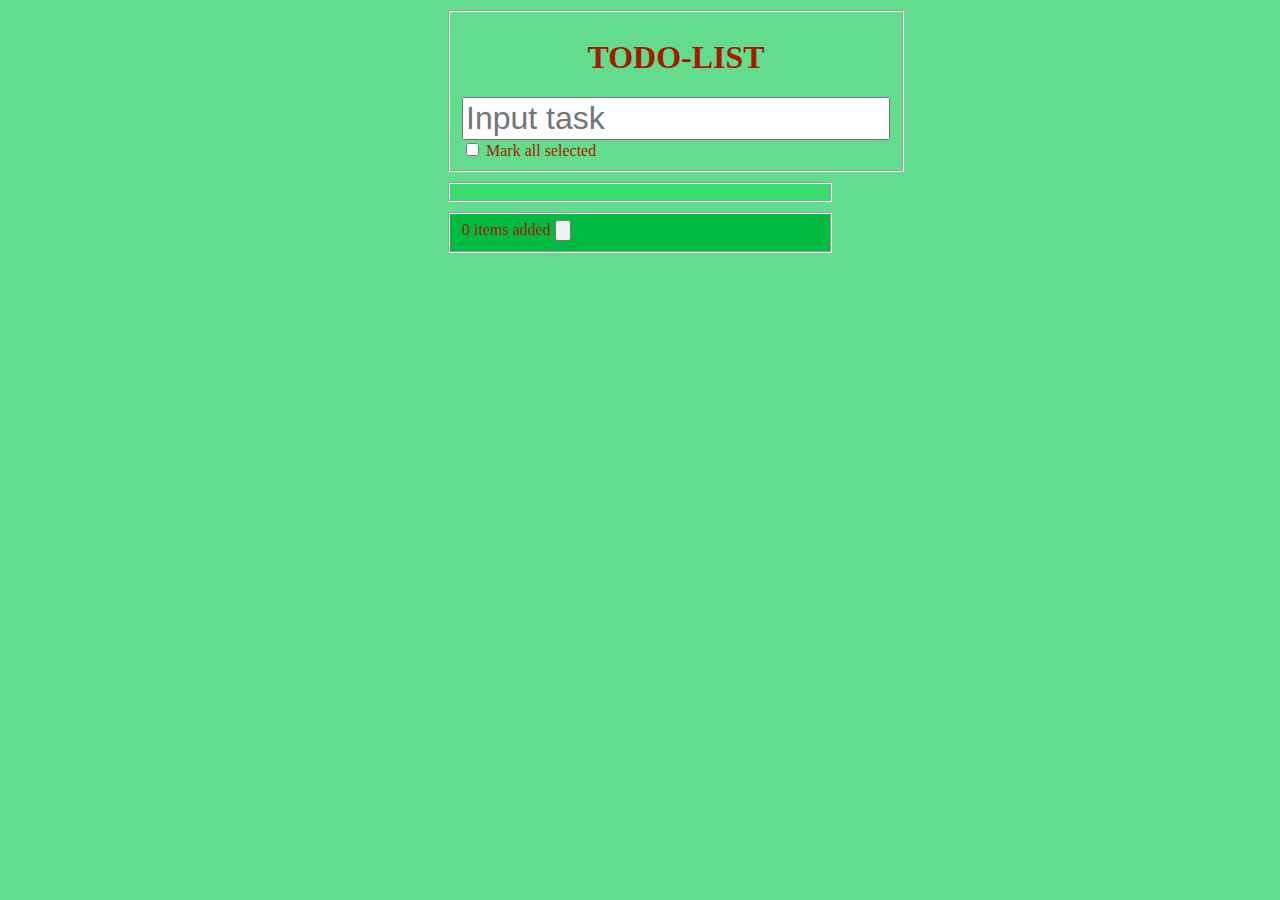
<file: java_my/index.html>
<!DOCTYPE html>
<html>
    <head lang="ru">
        <meta charset="UTF-8">
        <title>TODO</title>
        <link rel="stylesheet" type="text/css" href="style.css">
    </head>
    <body>
        <form class="Forms">
            <fieldset id="header">
                <h1 align=center>TODO-LIST</h1>
                <div id="input">
                    <input type=text id=InputText placeholder="Input task">
                </div>

                <div>
                    <input type="checkbox" id="MarkBox">
                    <label>Mark all selected</label>
                </div>
            </fieldset>
            <fieldset id="list_set">
            </fieldset>
            <fieldset id="counter">
                <span> 0 items added</span>
                <input type="button" id="RemoveAll">
            </fieldset>
        </form>
    </body>
    <script type="text/javascript" src="http://code.jquery.com/jquery-2.0.0.min.js">
    </script>

    <script type="text/javascript">
        var count = 0;
        var count_checked = 0;
        $(document).ready(function() {
            $('#InputText').keypress(function(e) {
                if (e.which == 13) {
                    var item_text = $('#InputText:text').val();
                    var item = $('<div class="Item">');
                    item.append($('<input type="checkbox" class="ItemBox">'));
                    item.append($('<span contenteditable=true>').text(item_text));
                    item.append($('<input type="reset" class="X-button" value="X" hidden="true">'));
                    var list = $('#list_set');
                    list.append($(item));
                    ++count;
                    $('#counter').children(1).text(count + " items added");
                }
            });

            $('.Forms').submit(function(e) {
                return false;
            });

            $(document).on('change', ".ItemBox", function() {
                if ($(this).is(':checked')) {
                    $(this).next().css('text-decoration', 'line-through');
                    ++count_checked;
                    if (count_checked == count) {
                        $('#MarkBox').prop('checked', true);
                    }
                } else {
                    $(this).next().css('text-decoration', 'none');
                    --count_checked;
                    if (count_checked != count) {
                        $('#MarkBox').prop('checked', false);
                    }
                }
            })

            $('#MarkBox').change(function() {
                if ($(this).is(':checked')) {
                    $('.ItemBox').prop('checked', true);
                    $('.ItemBox').next().css('text-decoration', 'line-through');
                    count_checked = count;
                } else {
                    $('.ItemBox').prop('checked', false);
                    $('.ItemBox').next().css('text-decoration', 'none');
                    count_checked = 0;
                }
            })

            $(document).on('mouseover', '.Item', function() {
                $($(this).children()[2]).show();
            })

            $(document).on('mouseout', '.Item', function() {
                $($(this).children()[2]).hide();
            })

            $(document).on('click', '.X-button', function() {
                $($(this).parent()).remove();
                --count;
                $('#counter').children(1).text(count + " items added");
            })

        });
    </script>
</html>
</file>
<file: java_my/style.css>
body {
    margin: auto;
    color: #A61A00;
    background: #63DD8D;
}

#header {
    margin-top: 10px;
    margin-left: 35%;
    margin-right: 35%;
}

#InputText {
    font-size: xx-large;
}

#list_set {
    margin-top: 10px;
    margin-left: 35%;
    margin-right: 35%;
    background: #37DD6F;
}

#las {
    display: none;
}

#counter {
    margin-top: 10px;
    margin-left: 35%;
    margin-right: 35%;
    background: #00BB3F;
}

.X-button {
    clear: both;
    float: right;
    background: #00BB3F;
    border: outset 2px #008500;
    cursor: pointer;
    border-radius: 4px;
    -moz-border-radius: 4px;
    -webkit-border-radius: 4px;
}
</file>
